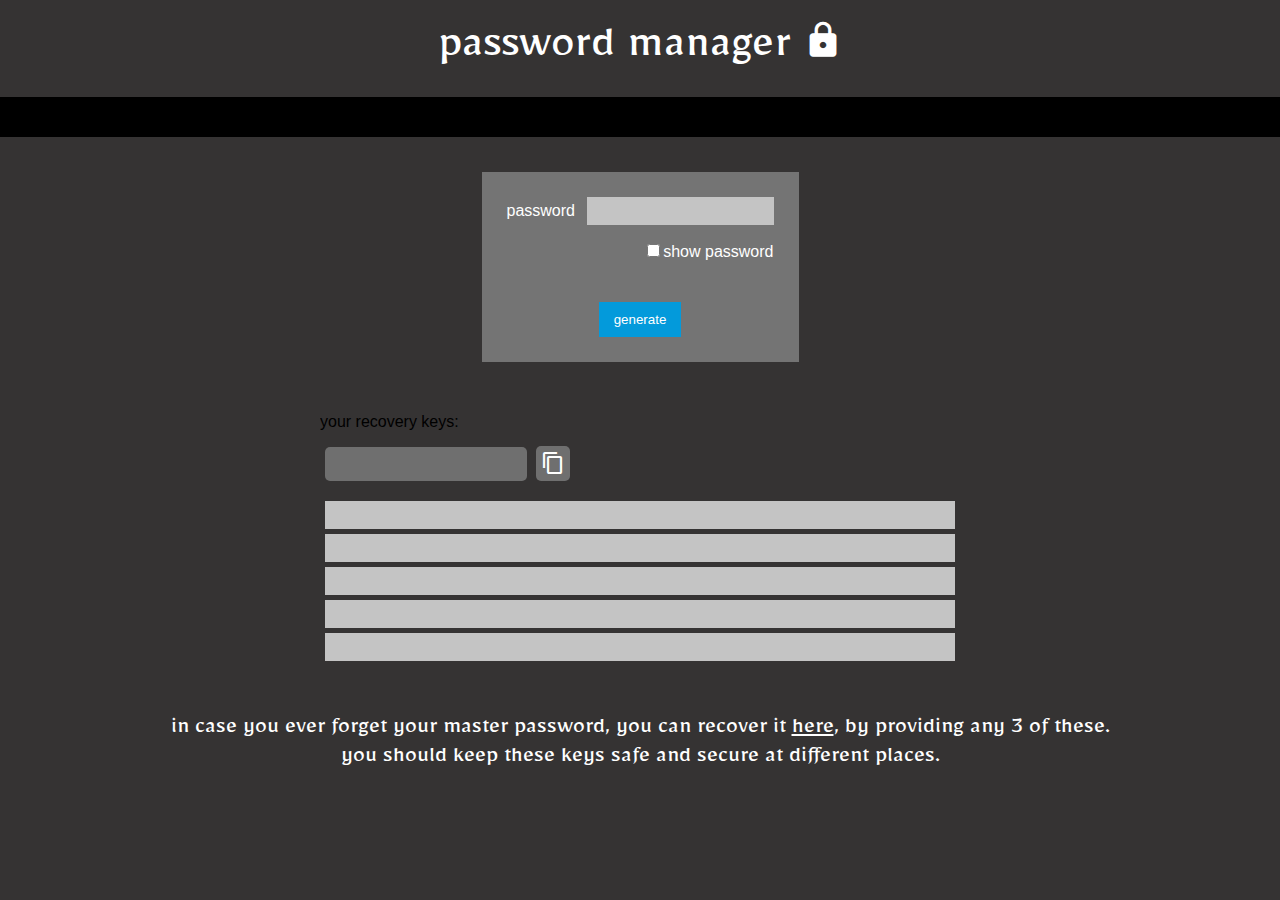
<file: generate.html>
<!DOCTYPE html>
<html lang="en">
  <head>
    <title></title>
    <meta charset="UTF-8" />
    <meta name="viewport" content="width=device-width, initial-scale=1" />
    <link href="css/style.css" rel="stylesheet" />
    <link rel="preconnect" href="https://fonts.googleapis.com" />
    <link rel="preconnect" href="https://fonts.gstatic.com" crossorigin />
    <link
      href="https://fonts.googleapis.com/css2?family=Mirza&display=swap"
      rel="stylesheet"
    />
    <link
      rel="stylesheet"
      href="https://fonts.googleapis.com/icon?family=Material+Icons"
    />
  </head>
  <body>
    <div class="heading">
      password manager <i class="material-icons">lock</i>
    </div>

    <nav class="top-nav">
      <div class="page2-nav" id="page2-nav"></div>
    </nav>
    <div class="form3">
      <form id="pass-form">
        <div>
          <label>password</label>
          <input type="password" name="password" />
        </div>
        <span><input type="checkbox" id="pass-vis" />show password</span>
        <br />
        <input type="button" value="generate" id="generate" />
      </form>
    </div>
    <div class="recovery-keys">
      <ul>
        <span>
          your recovery keys:
          <div>
            <a id="download-keys" download="keys.txt"><i class="material-icons">download </i></a>
            <button type="button" id="copy-keys">
              <i class="material-icons">content_copy</i>
            </button>
          </div>
        </span>
        <div id="recovery-keys">
          <li style="width: 500px">&nbsp;</li>
          <li style="width: 500px">&nbsp;</li>
          <li style="width: 500px">&nbsp;</li>
          <li style="width: 500px">&nbsp;</li>
          <li style="width: 500px">&nbsp;</li>
        </div>
      </ul>
    </div>
    <div class="quote">
      in case you ever forget your master password, you can recover it
      <a href="./recovery.html">here</a>, by providing any 3 of these.
      <br />
      you should keep these keys safe and secure at different places.
    </div>

    <script src="./js/secrets.min.js"></script>
    <script src="./js/generate.js"></script>
  </body>
</html>
</file>
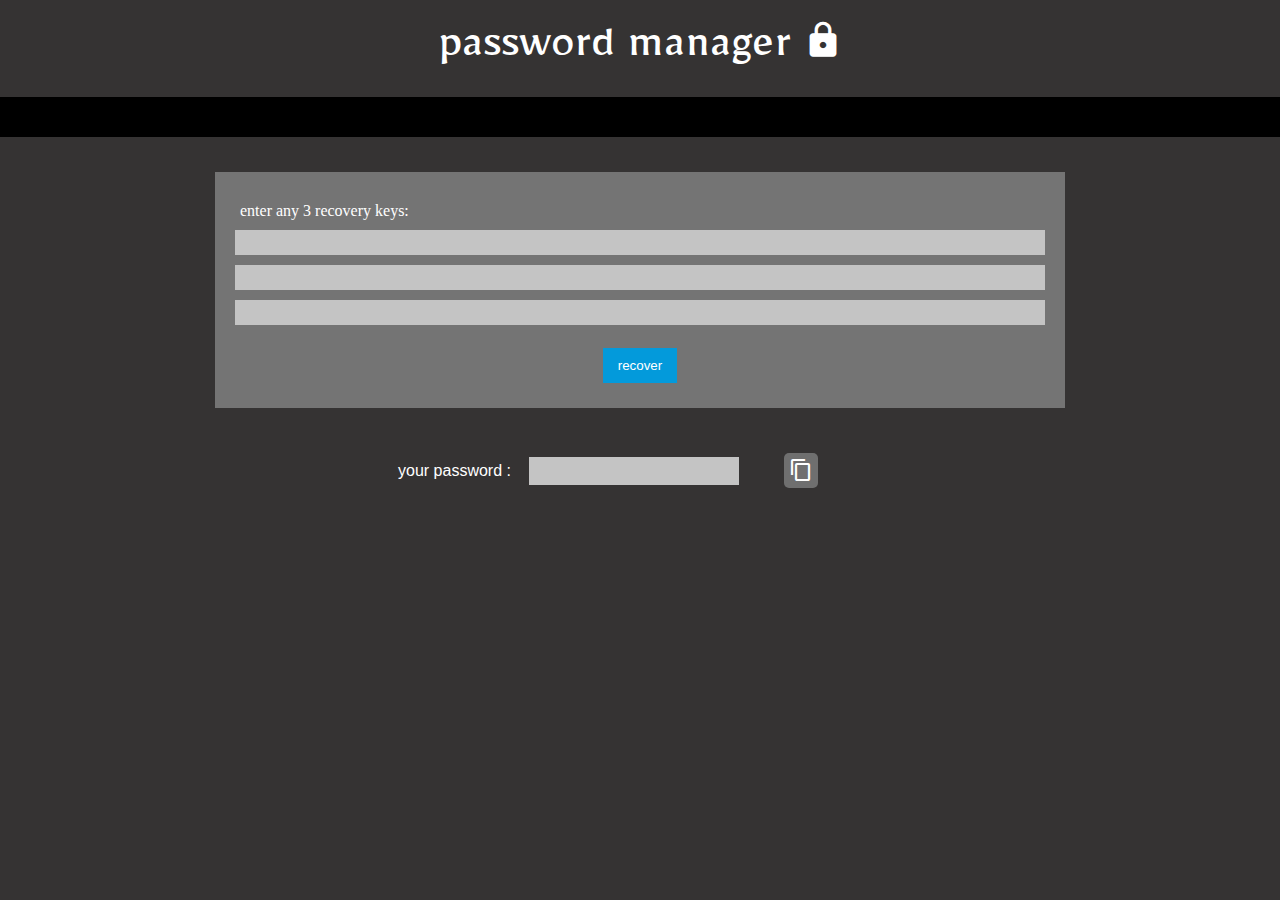
<file: recovery.html>
<!DOCTYPE html>
<html lang="en">
  <head>
    <title>Recover master password</title>
    <meta charset="UTF-8" />
    <meta name="viewport" content="width=device-width, initial-scale=1" />
    <link href="css/style.css" rel="stylesheet" />
    <link rel="preconnect" href="https://fonts.googleapis.com" />
    <link rel="preconnect" href="https://fonts.gstatic.com" crossorigin />
    <link
      href="https://fonts.googleapis.com/css2?family=Mirza&display=swap"
      rel="stylesheet"
    />
    <link
      rel="stylesheet"
      href="https://fonts.googleapis.com/icon?family=Material+Icons"
    />
  </head>
  <body>
    <div class="heading">
      password manager <i class="material-icons">lock</i>
    </div>

    <nav class="top-nav">
      <div class="page2-nav" id="page2-nav"></div>
    </nav>

    <div class="form4">
      <form id="recovery-form">
        <label>enter any 3 recovery keys:</label>
        <input type="text" name="key1">
        <input type="text" name="key2">
        <input type="text" name="key3">
        <br>
        <input type="button" id="recover" value="recover">
      </form>
    </div>

    <div class="recovered-pass">
      <div>
        <label>
          your password : 
        </label>
        <div id="password">&nbsp;</div>
      </div>
      <div>
        <button id="copy-pass">
          <i class="material-icons">content_copy</i>
        </button>
        <div id="copy-tooltip">copied !</div>
      </div>
    </div>

    <script src="./js/secrets.min.js"></script>
    <script src="./js/recover.js"></script>
  </body>
</html>
</file>
<file: css/style.css>
body {
  background-color: #353333;
  margin: 0;
}
::-webkit-scrollbar {
  width: 5px;
  height: 5px;
  margin-left: 5px;
}
::-webkit-scrollbar-track {
  background: #353333;
}
::-webkit-scrollbar-thumb {
  background: #888;
}
::-webkit-scrollbar-thumb:hover {
  background: #555;
}
.heading {
  text-align: center;
  color: white;
  font-size: 48px;
  margin: 15px;
  font-family: mirza, serif;
}
.heading .material-icons {
  position: relative;
  top: 5px;
  font-size: 40px;
}
.top-nav {
  width: 100%;
  min-height: 40px;
  height: fit-content;
  background-color: black;
  margin: 0;
  color: white;
}
.top-nav ul {
  list-style-type: none;
  overflow: hidden;
  margin: 0;
  display: flex;
  flex-direction: row;
  justify-content: flex-end;
  align-items: center;
}
.top-nav li {
  padding: 5px 8px;
  margin: 0;
  text-align: right;
  font-family: "Franklin Gothic Medium", "Arial Narrow", Arial, sans-serif;
}
.top-nav li .separator {
  border-right: 1px solid white;
  height: 30px;
}
.top-nav li a {
  text-decoration: underline;
  color: white;
}
.quote {
  color: white;
  margin: 35px;
  font-family: mirza, serif;
  font-size: 24px;
  text-align: center;
}
.form1 {
  margin: 10px;
  display: flex;
  justify-content: center;
  align-items: center;
}
.form1 form {
  padding: 25px;
  margin: 25px;
  height: 190px;
  display: flex;
  flex-direction: column;
  justify-content: space-between;
  align-items: center;
  background-color: #747474;
}
.form1 div {
  width: 100%;
  display: flex;
  flex-direction: row;
  align-items: space-between;
  flex-wrap: wrap;
}
.form1 label {
  width: 70px;
  color: white;
  padding: 0;
  margin: 5px 10px 5px 0;
  font-family: "Franklin Gothic Medium", "Arial Narrow", Arial, sans-serif;
}
.form1 input[type="text"],
input[type="password"] {
  flex-grow: 1;
  background-color: #c4c4c4;
  border: none;
  border-radius: 0;
  padding: 5px;
}
.form1 form input:focus {
  outline: none;
}
.form1 span {
  color: white;
  align-self: flex-end;
  margin: 10px 0;
  font-family: "Franklin Gothic Medium", "Arial Narrow", Arial, sans-serif;
}
#login {
  padding: 10px 15px;
  background-color: #039adb;
  border: none;
  border-radius: 0;
  color: white;
  cursor: pointer;
}
#login:focus {
  outline: 1px solid white;
}
.buttons {
  padding: 0;
  margin: 35px 0 10px 0;
  display: flex;
  justify-content: center;
  align-items: center;
  flex-direction: column;
}
.btn {
  background-color: #747474;
  border: none;
  padding: 10px;
  text-decoration: none;
  color: white;
  cursor: pointer;
  font-family: "Franklin Gothic Medium", "Arial Narrow", Arial, sans-serif;
}
.btn:focus {
  outline: 1px solid white;
}

.page2-nav {
  display: none;
}
.page2 {
  margin: 10px;
  /* display: flex; */
  display: none;
  flex-direction: row;
  justify-content: space-around;
}
.add-btn button {
  background-color: #a6a6a6;
  border: none;
  width: 32px;
  height: 32px;
  color: white;
  font-size: 28px;
  float: right;
  margin: 10px 30px 10px 10px;
  padding: 0;
  cursor: pointer;
}
.add-btn button:focus {
  outline: 1px solid white;
}
.add-btn .tooltip {
  background-color: #00000055;
  width: fit-content;
  padding: 8px;
  color: #ffffffcc;
  float: right;
  border-radius: 4px;
  margin: 9px 0;
  visibility: hidden;
}
.add-btn:hover .tooltip {
  visibility: visible;
}
.entries {
  width: 240px;
  list-style-type: none;
  flex-grow: 1;
  overflow: auto;
  height: 60vh;
}
.entries li {
  width: 90%;
  margin: 15px 0;
}
.entries li button {
  width: 100%;
  border: none;
  border-radius: 0;
  background-color: #c4c4c4;
  padding: 5px 0;
}
.entries li button:focus {
  outline: 1px solid white;
}
.form2 {
  flex-grow: 1;
  max-width: 1000px;
  margin: 10px;
}
.form2 form {
  margin: 15px;
  display: grid;
  grid-gap: 15px;
  align-items: center;
  grid-template-columns: 65px auto auto;
}
.form2 .spacer {
  grid-column: 1 / -1;
  height: 10px;
}
.form2 label {
  color: white;
  padding: 0;
  font-family: "Franklin Gothic Medium", "Arial Narrow", Arial, sans-serif;
}
.form2 form input[type="text"],
input[type="password"],
textarea {
  grid-column: span 2;
  background-color: #c4c4c4;
  border: none;
  border-radius: 0;
  padding: 5px;
}
.form2 form input:focus {
  outline: none;
}
.form2 form textarea:focus {
  outline: none;
}
.form2 form span {
  grid-column: 2 / 3;
  color: white;
  font-family: "Franklin Gothic Medium", "Arial Narrow", Arial, sans-serif;
}
.form2 form .copy-btn {
  grid-column: 3 / -1;
  justify-self: end;
  display: flex;
  align-items: center;
  justify-content: center;
}
#copy-entry-pass {
  padding: 10px 15px;
  margin: 5px 0 0 5px;
  background-color: #a6a6a6;
  border: none;
  border-radius: 0;
  color: black;
  cursor: poiner;
}
#copy-entry-pass:focus {
  outline: 1px solid white;
}
#save {
  grid-column: 3 / -1;
  padding: 10px 15px;
  background-color: #039adb;
  border: none;
  border-radius: 0;
  color: white;
  cursor: pointer;
  justify-self: end;
}
#save:focus {
  outline: 1px solid white;
}
#delete {
  grid-column: 3 / -1;
  padding: 10px 15px;
  background-color: #ac0606;
  border: none;
  border-radius: 0;
  color: white;
  cursor: pointer;
  justify-self: end;
}
#delete:focus {
  outline: 1px solid white;
}
@media screen and (max-width: 800px) {
  .form2 form {
    grid-template-columns: auto auto;
    grid-gap: 5px;
  }
  .form2 form span {
    grid-column: 1 / 2;
  }
  .form2 form .copy-btn {
    grid-column: 2 / -1;
  }
  #save {
    grid-column: 2 / -1;
  }
  #delete {
    grid-column: 2 / -1;
  }
}
@media screen and (max-width: 680px) {
  .entries {
    height: 30vh;
  }
  .page2 {
    flex-direction: column;
    align-items: center;
  }
  .form2 {
    width: 100%;
  }
  .form2 form {
    grid-template-columns: 65px auto auto;
    grid-gap: 15px;
  }
  .form2 form span {
    grid-column: 2 / 3;
  }
  .form2 form .copy-btn {
    grid-column: 3 / -1;
  }
  #save {
    grid-column: 3 / -1;
  }
  #delete {
    grid-column: 3 / -1;
  }
}
@media screen and (max-width: 420px) {
  .form2 form {
    grid-template-columns: auto auto;
    grid-gap: 5px;
  }
  .form2 form span {
    grid-column: 1 / 2;
  }
  .form2 form .copy-btn {
    grid-column: 2 / -1;
  }
  #save {
    grid-column: 2 / -1;
  }
  #delete {
    grid-column: 2 / -1;
  }
}

.form3 {
  margin: 35px 0;
  display: flex;
  justify-content: center;
  align-items: center;
}
.form3 form {
  padding: 25px;
  height: 140px;
  display: flex;
  flex-direction: column;
  justify-content: space-between;
  align-items: center;
  background-color: #747474;
}
.form3 div {
  width: 100%;
  display: flex;
  flex-direction: row;
  align-items: space-between;
  flex-wrap: wrap;
}
.form3 label {
  width: 70px;
  color: white;
  padding: 0;
  margin: 5px 10px 5px 0;
  font-family: "Franklin Gothic Medium", "Arial Narrow", Arial, sans-serif;
}
.form3 input[type="text"] {
  flex-grow: 1;
  background-color: #c4c4c4;
  border: none;
  border-radius: 0;
  padding: 5px;
}
.form3 form input:focus {
  outline: none;
}
.form3 span {
  color: white;
  align-self: flex-end;
  margin: 10px 0;
  font-family: "Franklin Gothic Medium", "Arial Narrow", Arial, sans-serif;
}
#generate {
  padding: 10px 15px;
  background-color: #039adb;
  border: none;
  border-radius: 0;
  color: white;
  cursor: pointer;
}
#generate:focus {
  outline: 1px solid white;
}
.recovery-keys {
  display: flex;
  justify-content: center;
  align-items: center;
  font-family: "Franklin Gothic Medium", "Arial Narrow", Arial, sans-serif;
}
.recovery-keys ul {
  padding: 0;
  overflow: auto;
  list-style-type: none;
}
.btns {
  font-family: 'Franklin Gothic Medium', 'Arial Narrow', Arial, sans-serif;
  color: white;
  margin: 15px;
  display: flex;
  justify-content: center;
  align-items: center;
}
.btns span {
  flex-grow: 1;
  max-width: 600px;
  display: flex;
  justify-content: space-between;
  align-items: center;
} 
#copy-tooltip {
  visibility: hidden;
  background-color: #00000055;
  color: #ffffffcc;
  width: fit-content;
  padding: 5px;
  border-radius: 4px;
  transform: opacity 0.3s;
}
#download-keys {
  background-color: #6f6f6f;
  color: white;
  border-radius: 5px;
  cursor: pointer;
  padding: 14px 5px 3px 5px;
  margin: 0 0 0 5px;
}
#copy-keys {
  padding: 5px 5px 3px 5px;
  margin: 15px 0 15px 5px;
  background-color: #6f6f6f;
  border: none;
  border-radius: 5px;
  color: white;
  cursor: pointer;
}
.recovery-keys li {
  background-color: #c4c4c4;
  padding: 5px;
  min-width: 620px;
  width: fit-content;
  margin: 5px;
}
.quote a {
  color: white;
}


.form4 {
  margin: 35px 0;
  display: flex;
  justify-content: center;
  align-items: center;
}

.form4 form {
  flex-grow: 1;
  max-width: 800px;
  padding: 25px;
  display: flex;
  flex-direction: column;
  justify-content: center;
  align-items: center;
  background-color: #747474;
}

.form4 label {
  color: white;
  margin: 5px 0;
  align-self: flex-start;
}

.form4 input[type="text"] {
  background-color: #c4c4c4;
  font-family: 'Franklin Gothic Medium', 'Arial Narrow', Arial, sans-serif;
  border: none;
  border-radius: 0;
  padding: 5px;
  margin: 5px 0;
  width: 100%;
}

.form4 input[type="text"]:focus {
  outline: none;
}

#recover {
  padding: 10px 15px;
  background-color: #039adb;
  border: none;
  border-radius: 0;
  color: white;
  cursor: pointer;
}
#recover:focus {
  outline: 1px solid white;
}

.recovered-pass {
  display: flex;
  justify-content: center;
  align-items: center;
  flex-wrap: wrap;
}

.recovered-pass label {
  color: white;
  font-family: 'Franklin Gothic Medium', 'Arial Narrow', Arial, sans-serif;
  margin: 8px;  
}
.recovered-pass div {
  display: flex;
  flex-wrap: wrap;
  justify-content: center;
  align-items: center;
  justify-self: center;
}

#password {
  flex-grow: 1;
  background-color: #c4c4c4;
  padding: 5px;
  margin: 0 10px;
  outline: none;
  min-width: 200px;
}

#copy-pass {
  padding: 5px 5px 3px 5px;
  margin: 10px 10px 10px 35px;
  background-color: #6f6f6f;
  border: none;
  border-radius: 5px;
  color: white;
  cursor: pointer;
}
</file>
